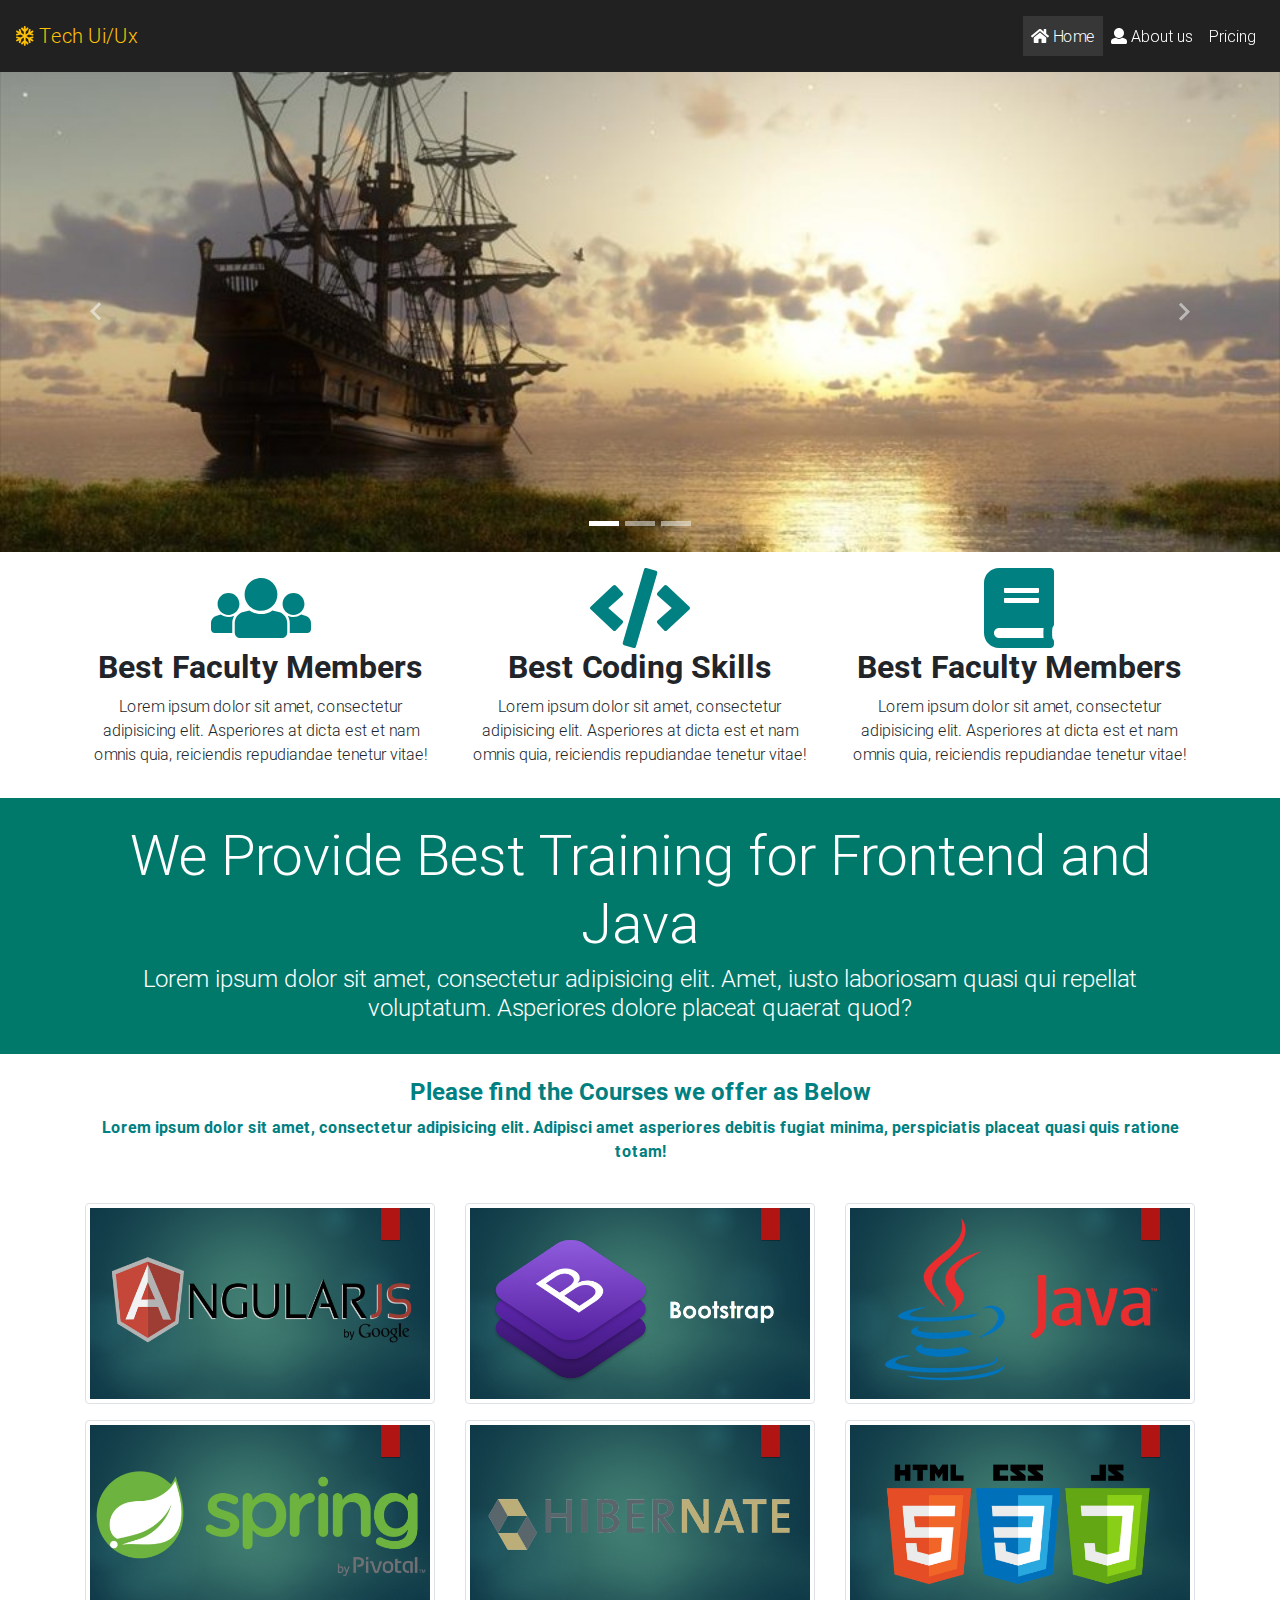
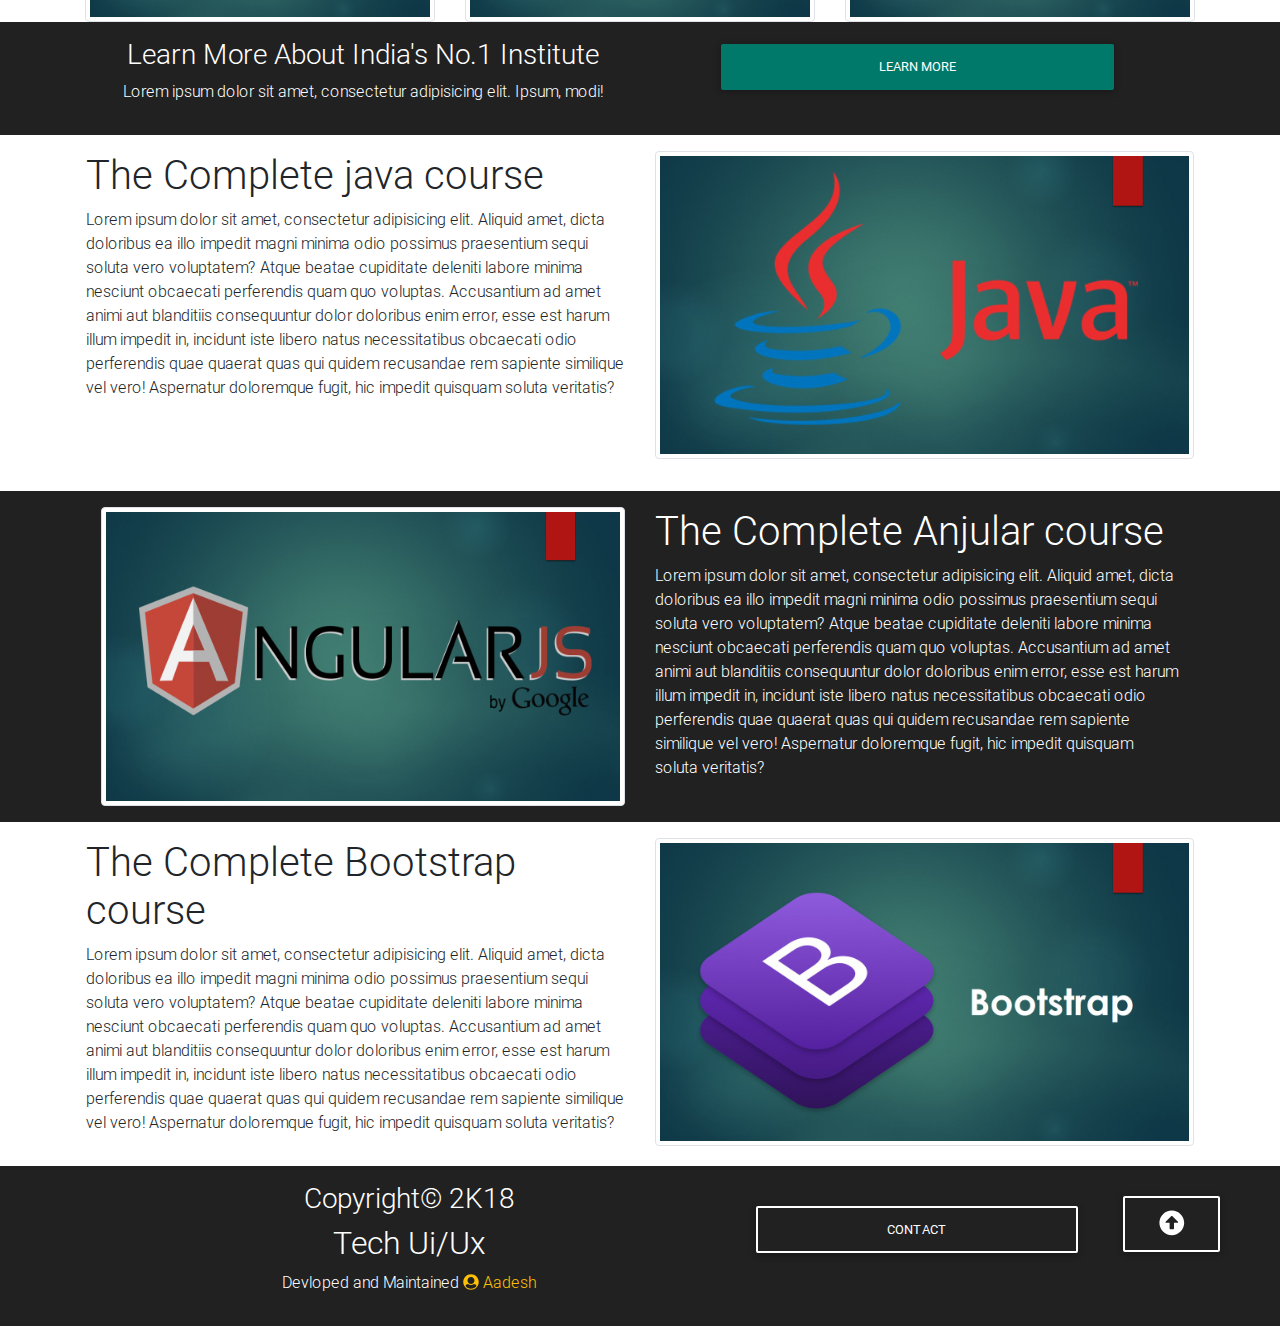
<file: Corprate_Site_bootstrap/index.html>
<!DOCTYPE html>
<html lang="en">
<head>
  <meta charset="UTF-8">
  <title>Tech Ui/Ux</title>
    <link rel="stylesheet" href="bootstrap/css/fontawesome-all.css">
    <link rel="stylesheet" href="bootstrap/css/bootstrap.min.css">
    <link rel="stylesheet" href="bootstrap/css/mdb.css">
    <link rel="stylesheet" href="bootstrap/css/style.css">

</head>
<body>
<!--Main nav-->


<div class="section">
    <nav class="navbar navbar-expand-lg navbar-dark bg-dark p-3">
        <a class="navbar-brand text-warning" href="#">
            <i class="fa fa-snowflake "></i> Tech Ui/Ux
        </a>
        <button class="navbar-toggler" type="button" data-toggle="collapse" data-target="#navbarNav" aria-controls="navbarNav" aria-expanded="false" aria-label="Toggle navigation">
            <span class="navbar-toggler-icon"></span>
        </button>
        <div class="collapse navbar-collapse" id="navbarNav">
            <ul class="navbar-nav ml-auto">
                <li class="nav-item active">
                    <a class="nav-link" href="index.html"><i class="fa fa-home"></i> Home</a>
                </li>
                <li class="nav-item">
                    <a class="nav-link" href="Aboutus.html"><i class="fa fa-user"></i> About us</a>
                </li>
                <li class="nav-item">
                    <a class="nav-link" href="#">Pricing</a>
                </li>
            </ul>
        </div>
    </nav>
</div>


<!--Main Slider-->

<div id="carouselExampleIndicators" class="carousel slide" data-ride="carousel">
    <ol class="carousel-indicators">
        <li data-target="#carouselExampleIndicators" data-slide-to="0" class="active"></li>
        <li data-target="#carouselExampleIndicators" data-slide-to="1"></li>
        <li data-target="#carouselExampleIndicators" data-slide-to="2"></li>
    </ol>
    <div class="carousel-inner">
        <div class="carousel-item active">
            <img class="d-block w-100" src="img/slider1.jpg" alt="First slide">
        </div>
        <div class="carousel-item">
            <img class="d-block w-100" src="img/slider2.jpg" alt="Second slide">
        </div>
        <div class="carousel-item">
            <img class="d-block w-100" src="img/slider3.jpg" alt="Third slide">
        </div>
    </div>
    <a class="carousel-control-prev" href="#carouselExampleIndicators" role="button" data-slide="prev">
        <span class="carousel-control-prev-icon" aria-hidden="true"></span>
        <span class="sr-only">Previous</span>
    </a>
    <a class="carousel-control-next" href="#carouselExampleIndicators" role="button" data-slide="next">
        <span class="carousel-control-next-icon" aria-hidden="true"></span>
        <span class="sr-only">Next</span>
    </a>
</div>


<!--features-section-->
<section>
    <div class="container p-3 ">
        <div class="row text-center">
            <div class="col-md-4">
                <i class="fa fa-users fa-5x text-teal"></i>
                <h2 class="font-weight-bold">Best Faculty Members</h2>
                <p>Lorem ipsum dolor sit amet, consectetur adipisicing elit. Asperiores at dicta est et nam omnis quia, reiciendis repudiandae tenetur vitae!</p>
            </div>
            <div class="col-md-4">
                    <i class="fa fa-code fa-5x text-teal"></i>
                    <h2 class="font-weight-bold">Best Coding Skills</h2>
                    <p>Lorem ipsum dolor sit amet, consectetur adipisicing elit. Asperiores at dicta est et nam omnis quia, reiciendis repudiandae tenetur vitae!</p>
            </div>
            <div class="col-md-4">
                    <i class="fa fa-book fa-5x text-teal"></i>
                    <h2 class="font-weight-bold">Best Faculty Members</h2>
                    <p>Lorem ipsum dolor sit amet, consectetur adipisicing elit. Asperiores at dicta est et nam omnis quia, reiciendis repudiandae tenetur vitae!</p>
            </div>
        </div>
    </div>
</section>

<!--Add-->
<section class="bg-teal">
    <div class="container text-center  text-white p-4">
        <div class="row ">
            <div class="col">
                <h2 class="display-4">We Provide Best Training for Frontend and Java</h2>
                <h4 class="mt-2">Lorem ipsum dolor sit amet, consectetur adipisicing elit. Amet, iusto laboriosam quasi qui repellat voluptatum. Asperiores dolore placeat quaerat quod?</h4>
            </div>
        </div>
    </div>
</section>

<section>
    <div class="container text-center p-4">
        <div class="row text-teal font-weight-bold ">
            <div class="col">
                <h4 class="font-weight-bold">Please find the Courses we offer as Below</h4>
                <p>Lorem ipsum dolor sit amet, consectetur adipisicing elit. Adipisci amet asperiores debitis fugiat minima, perspiciatis placeat quasi quis ratione totam!</p>
            </div>
        </div>
    </div>
</section>

<!--technologies-->
<section >
    <div class="container">
        <div class="row">
            <div class="col-md-4">
                <img src="img/angular.jpg" class="img-fluid img-thumbnail">
            </div>
            <div class="col-md-4">
                <img src="img/bootstrap.jpg" class="img-fluid img-thumbnail">
            </div>
            <div class="col-md-4">
                <img src="img/java.jpg" class="img-fluid img-thumbnail">
            </div>
        </div>
        <div class="row mt-3">
            <div class="col-md-4">
                <img src="img/spring.jpg" class="img-fluid img-thumbnail">
            </div>
            <div class="col-md-4">
                <img src="img/hibernate.jpg" class="img-fluid img-thumbnail">
            </div>
            <div class="col-md-4">
                <img src="img/web_tech.jpg" class="img-fluid img-thumbnail">
            </div>
        </div>
    </div>
</section>

<!--Add-->
<section class="bg-dark text-white text-center">
    <div class="container">
        <div class="row p-3">
            <div class="col-md-6">
                <h3>Learn More About India's No.1 Institute</h3>
                <p>Lorem ipsum dolor sit amet, consectetur adipisicing elit. Ipsum, modi!</p>
            </div>
            <div class="col-md-6">
                <a href="#" class="btn btn-teal w-75">Learn more</a>
            </div>
        </div>
    </div>
</section>

<!--Courses section-->
<section>
    <div class="container p-3 ">
        <div class="row">
            <div class="col-md-6">
                <h1>The Complete java course</h1>
                <p>Lorem ipsum dolor sit amet, consectetur adipisicing elit. Aliquid amet, dicta doloribus ea illo impedit magni minima odio possimus praesentium sequi soluta vero voluptatem? Atque beatae cupiditate deleniti labore minima nesciunt obcaecati perferendis quam quo voluptas. Accusantium ad amet animi aut blanditiis consequuntur dolor doloribus enim error, esse est harum illum impedit in, incidunt iste libero natus necessitatibus obcaecati odio perferendis quae quaerat quas qui quidem recusandae rem sapiente similique vel vero! Aspernatur doloremque fugit, hic impedit quisquam soluta veritatis?</p>
            </div>
            <div class="col-md-6">
                    <img src="img/java.jpg" class="img-fluid img-thumbnail">
            </div>
        </div>
    </div>
</section>
<section class="bg-dark">
    <div class="container">
        <div class="row mt-3 text-white p-3">
            <div class="col-md-6">
                <img src="img/angular.jpg" class="img-fluid img-thumbnail">
            </div>
            <div class="col-md-6">
                <h1>The Complete Anjular course</h1>
                <p>Lorem ipsum dolor sit amet, consectetur adipisicing elit. Aliquid amet, dicta doloribus ea illo impedit magni minima odio possimus praesentium sequi soluta vero voluptatem? Atque beatae cupiditate deleniti labore minima nesciunt obcaecati perferendis quam quo voluptas. Accusantium ad amet animi aut blanditiis consequuntur dolor doloribus enim error, esse est harum illum impedit in, incidunt iste libero natus necessitatibus obcaecati odio perferendis quae quaerat quas qui quidem recusandae rem sapiente similique vel vero! Aspernatur doloremque fugit, hic impedit quisquam soluta veritatis?</p>
            </div>
        </div>
    </div>
</section>
<section>
    <div class="container p-3 ">
        <div class="row">
            <div class="col-md-6">
                <h1>The Complete Bootstrap course</h1>
                <p>Lorem ipsum dolor sit amet, consectetur adipisicing elit. Aliquid amet, dicta doloribus ea illo impedit magni minima odio possimus praesentium sequi soluta vero voluptatem? Atque beatae cupiditate deleniti labore minima nesciunt obcaecati perferendis quam quo voluptas. Accusantium ad amet animi aut blanditiis consequuntur dolor doloribus enim error, esse est harum illum impedit in, incidunt iste libero natus necessitatibus obcaecati odio perferendis quae quaerat quas qui quidem recusandae rem sapiente similique vel vero! Aspernatur doloremque fugit, hic impedit quisquam soluta veritatis?</p>
            </div>
            <div class="col-md-6">
                <img src="img/bootstrap.jpg" class="img-fluid img-thumbnail">
            </div>
        </div>
    </div>
</section>

<!--main footer-->
<footer >
    <section class="bg-dark">
        <div class="container">
            <div class="row text-center bg-dark text-white p-3">
                <div class="col-md-7">
                    <h3>Copyright&copy; 2K18</h3>
                    <h2>Tech Ui/Ux</h2>
                    <p>Devloped and Maintained
                        <a href="https://github.com/Aadeshkale" target="_blank" class="text-warning"><i class="fa fa-user-circle"></i> Aadesh
                        </a>
                    </p>
                </div>
                <div class="col-md-4 p-4">
                    <a href="#" class="btn btn-outline-white btn-block" data-toggle="modal" data-target="#contact">Contact</a>
                </div>
                <div class="col-md-1 mt-2 ml-auto">
                    <a href="#" class="btn btn-outline-white">
                        <i class="fa fa-arrow-alt-circle-up fa-2x"></i>
                    </a>
                </div>
            </div>

        </div>
    </section>
</footer>
<!--model-->
<div class="modal"  id="contact">
    <div class="modal-dialog">
       <div class="modal-content">
           <div class="modal-header bg-teal text-white">
               <h3>Contact Us</h3>
               <a class="close" data-dismiss="modal"><i class="fa fa-window-close"></i></a>
           </div>
           <div class="modal-body">
                <form>
                    <div class="form-group">
                        <input type="text" placeholder="Name" class="form-control">
                    </div>
                    <div class="form-group">
                        <input type="email" placeholder="Email" class="form-control">
                    </div>
                    <div>
                        <textarea cols="5" rows="30" class="my-textarea">
                            Please leave a Comment
                        </textarea>
                    </div>
                </form>

           </div>
           <div class="modal-footer ">
               <a href="#" data-dismiss="modal" class="btn btn-secondary text-dark">Close</a>
               <a href="#" data-dismiss="modal" class="btn btn-success text-dark">Submit</a>
           </div>
       </div>

    </div>

</div>


<script src="bootstrap/js/fontawesome-all.js"></script>
<script src="bootstrap/js/jquery-3.2.1.min.js"></script>
<script src="bootstrap/js/popper.min.js"></script>
<script src="bootstrap/js/bootstrap.min.js"></script>
<script src="bootstrap/js/mdb.min.js"></script>
</body>
</html>
</file>
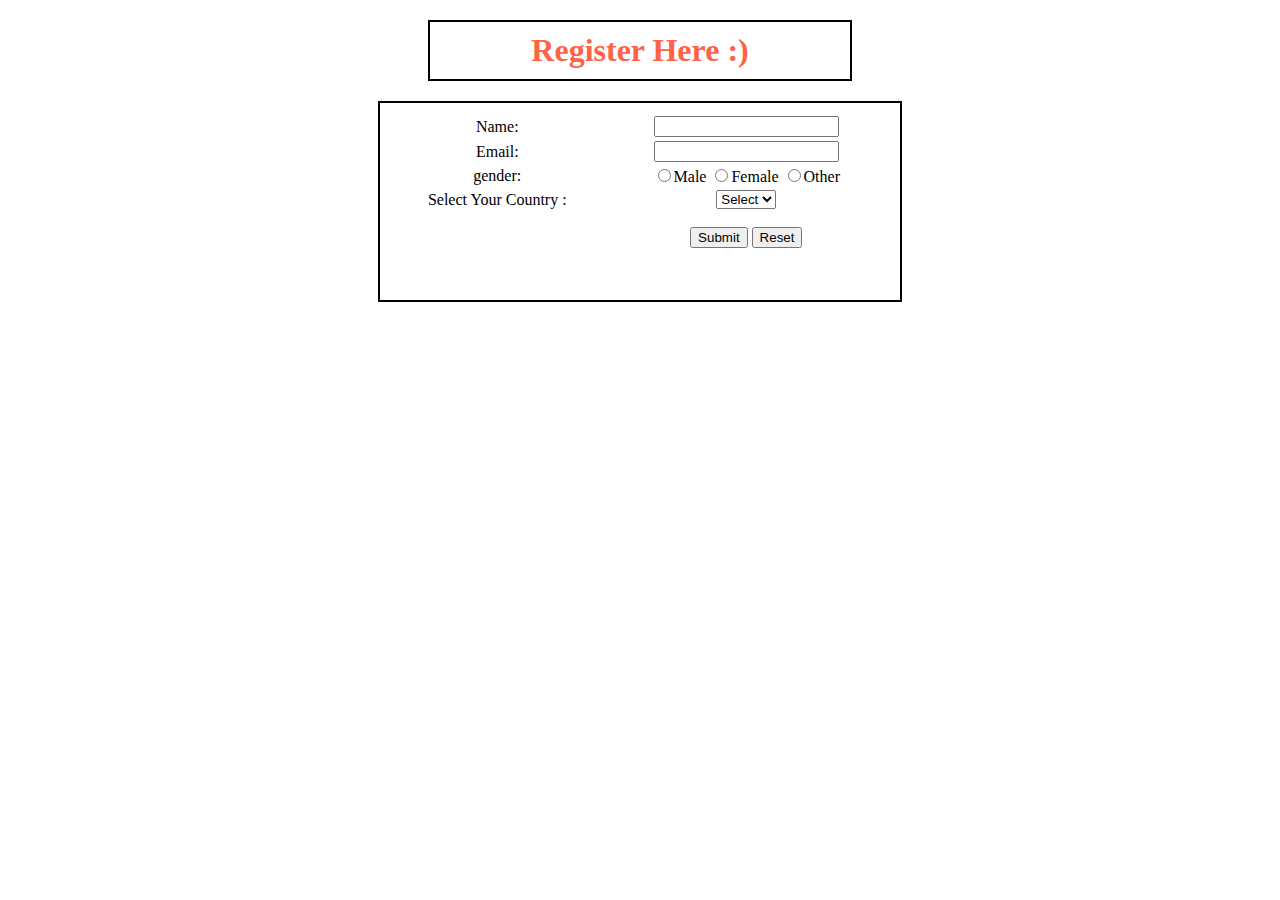
<file: Simple_form_validation2_js/index.html>
<!DOCTYPE <!DOCTYPE html>
<html>
<head>
    <meta charset="utf-8" />
    <meta http-equiv="X-UA-Compatible" content="IE=edge">
    <title>Registration Form</title>
    <meta name="viewport" content="width=device-width, initial-scale=1">
    <link rel="stylesheet" type="text/css" href="css/ui.css">

</head>
<body>
        <header>
            <h1>Register Here :)</h1>
        </header>
        <section>
            
            <div id="myform">
                <form>
                    <table>
                        <tr>
                            <td>Name:</td>
                            <td>
                                <input type="text" id="uname" maxlength="30">
                            </td>
                        </tr>
                        <tr>
                            <td>Email:</td>
                            <td>
                                <input type="email" id="uemail" maxlength="100">
                            </td>
                        </tr>
                        <tr>
                            <td>gender:</td>
                            <td>
                                <input id="genm" type="radio" value="male" name="gen">Male
                                <input id="genf" type="radio" value="Female" name="gen">Female
                                <input id="geno" type="radio" value="Other" name="gen">Other
                            </td>
                        </tr>
                        <tr>
                            <td>Select Your Country :</td>
                            <td>
                                <select id="cou">
                                    <option>Select</option>
                                    <option value="india">India</option>
                                    <option value="other">Other</option>
                                </select>
                            </td>
                        </tr>
                        <tr>
                            <td></td>
                            <td>
                                <input id="mcou" type="text" placeholder="Enter country">
                            </td>
                        </tr>
                        <tr>
                            <td></td>
                            <td>
                                <input class="fbtn" id="btns" type="button" value="Submit">
                                <input class="fbtn" id="btnr" type="reset" >
                            </td>
                        </tr>
                        <tr>
                            <td></td>
                            <td>
                                <h3 id="msg"></h3>
                            </td>
                        </tr>
                    </table>    
                </form>
            </div>
        </section>
<footer>

</footer>
<script src="js/ui.js"></script>
</body>
</html>
</file>
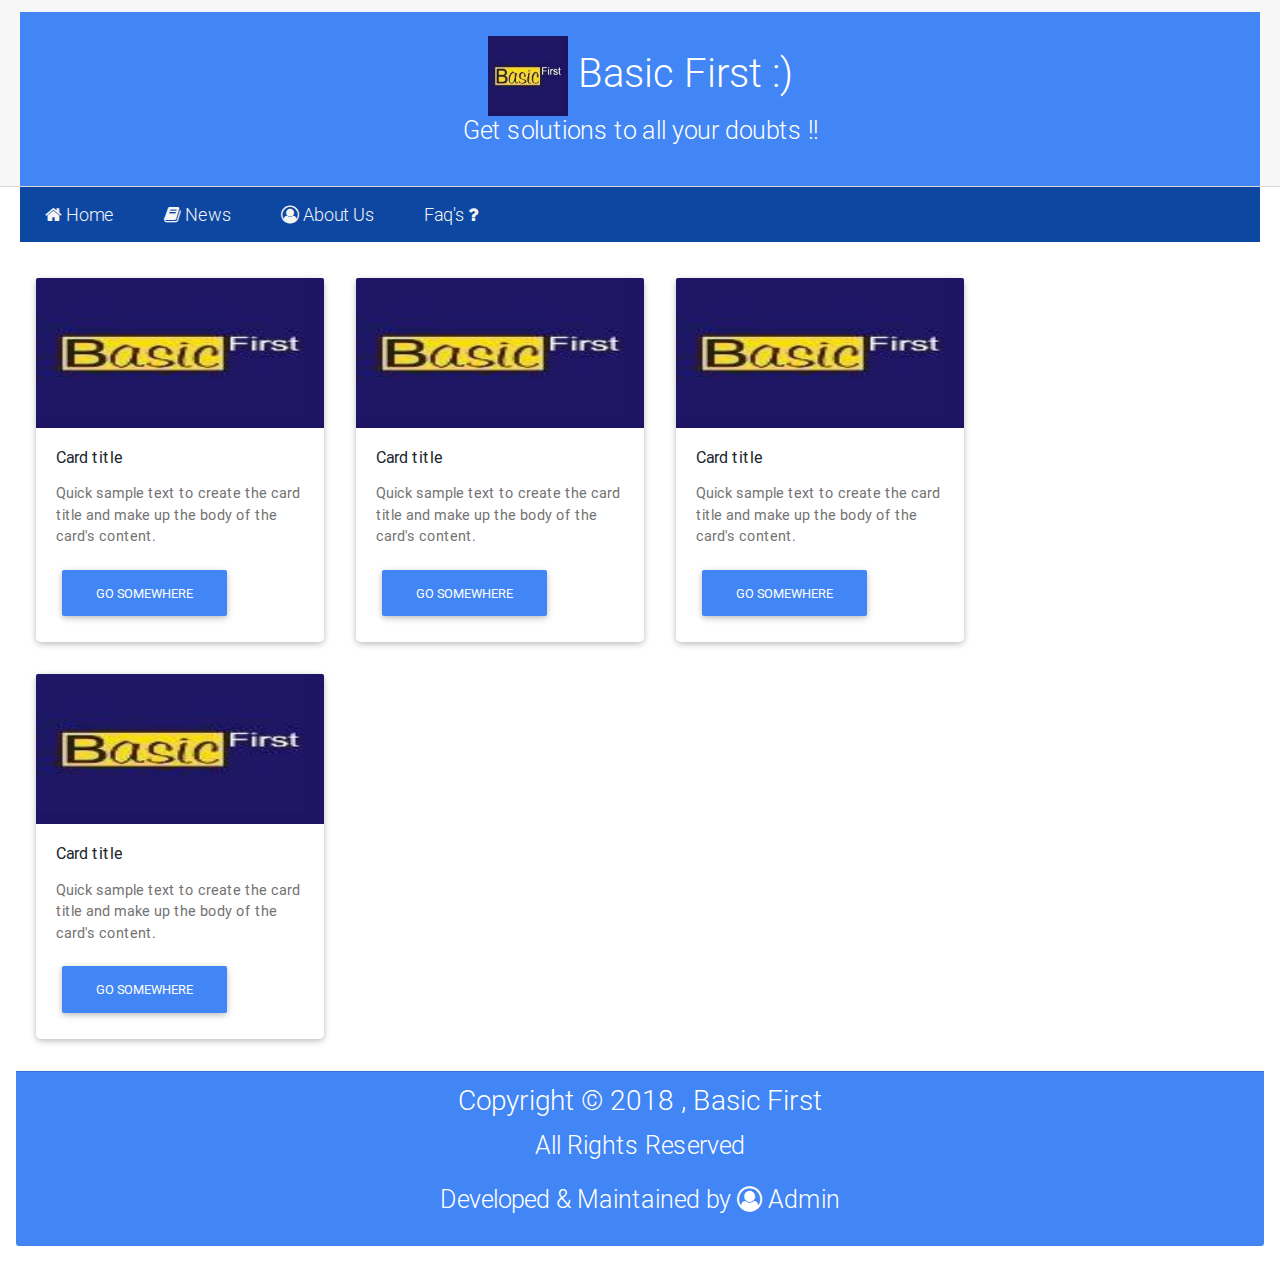
<file: BasicFirst/BasicFirst.html>
<!DOCTYPE html>
<html lang="en">
<head>
  <meta charset="UTF-8">
  <title>BasicFirst</title>
  <link rel="icon" href="img/Basicicon.jpg"  >
  <link rel="stylesheet" href="Bootstrap/css/bootstrap.css">
  <link rel="stylesheet" href="Bootstrap/css/mdb.css">
  <link rel="stylesheet" href="https://maxcdn.bootstrapcdn.com/font-awesome/4.7.0/css/font-awesome.min.css">
  <link rel="stylesheet" href="Bootstrap/css/mystyle.css">
</head>
<body>
<header class="card-header">
    <h1 class="bg-primary text-white p-4 text-center"><img src="img/Basicicon.jpg"> Basic First :)
        <p> Get solutions to all your doubts !!</p>

    </h1>

</header>
    <nav>
        <ul>
            <li><a href="#"><i class="fa fa-home"></i> Home</a></li>
            <li><a href="#"><i class="fa fa-book"></i> News</a></li>
            <li><a href="#"><i class="fa fa-user-circle-o"></i> About Us</a></li>
            <li><a href="#">Faq's <i class="fa fa-question"></i></a></li>
        </ul>

    </nav>

    <section >
        <div class="card float-left m-3" style="width: 18rem;">
            <img class="card-img-top" src="img/Basicicon.jpg" alt="Card image cap">
            <div class="card-body">
                <h5 class="card-title">Card title</h5>
                <p class="card-text">Quick sample text to create the card title and make up the body of the card's content.</p>
                <a href="#" class="btn btn-primary">Go somewhere</a>
            </div>
        </div>

        <div class="card float-left m-3" style="width: 18rem;">
            <img class="card-img-top" src="img/Basicicon.jpg" alt="Card image cap">
            <div class="card-body">
                <h5 class="card-title">Card title</h5>
                <p class="card-text">Quick sample text to create the card title and make up the body of the card's content.</p>
                <a href="#" class="btn btn-primary">Go somewhere</a>
            </div>
        </div>

        <div class="card float-left m-3" style="width: 18rem;">
            <img class="card-img-top" src="img/Basicicon.jpg" alt="Card image cap">
            <div class="card-body">
                <h5 class="card-title">Card title</h5>
                <p class="card-text">Quick sample text to create the card title and make up the body of the card's content.</p>
                <a href="#" class="btn btn-primary">Go somewhere</a>
            </div>
        </div>

        <div class="card float-left m-3" style="width: 18rem;">
            <img class="card-img-top" src="img/Basicicon.jpg" alt="Card image cap">
            <div class="card-body">
                <h5 class="card-title">Card title</h5>
                <p class="card-text">Quick sample text to create the card title and make up the body of the card's content.</p>
                <a href="#" class="btn btn-primary">Go somewhere</a>
            </div>
        </div>


    </section>
    <div class="clearfix"></div>



<footer class="card-footer bg-primary m-3">
    <h3 class="text-white text-center">Copyright &copy; 2018 , Basic First</h3>
    <p class="text-white  text-center">All Rights Reserved</p>
    <p class="text-white text-center">Developed & Maintained by <i class="fa fa-user-circle-o"></i> Admin</p>
</footer>

</body>
</html>
</file>
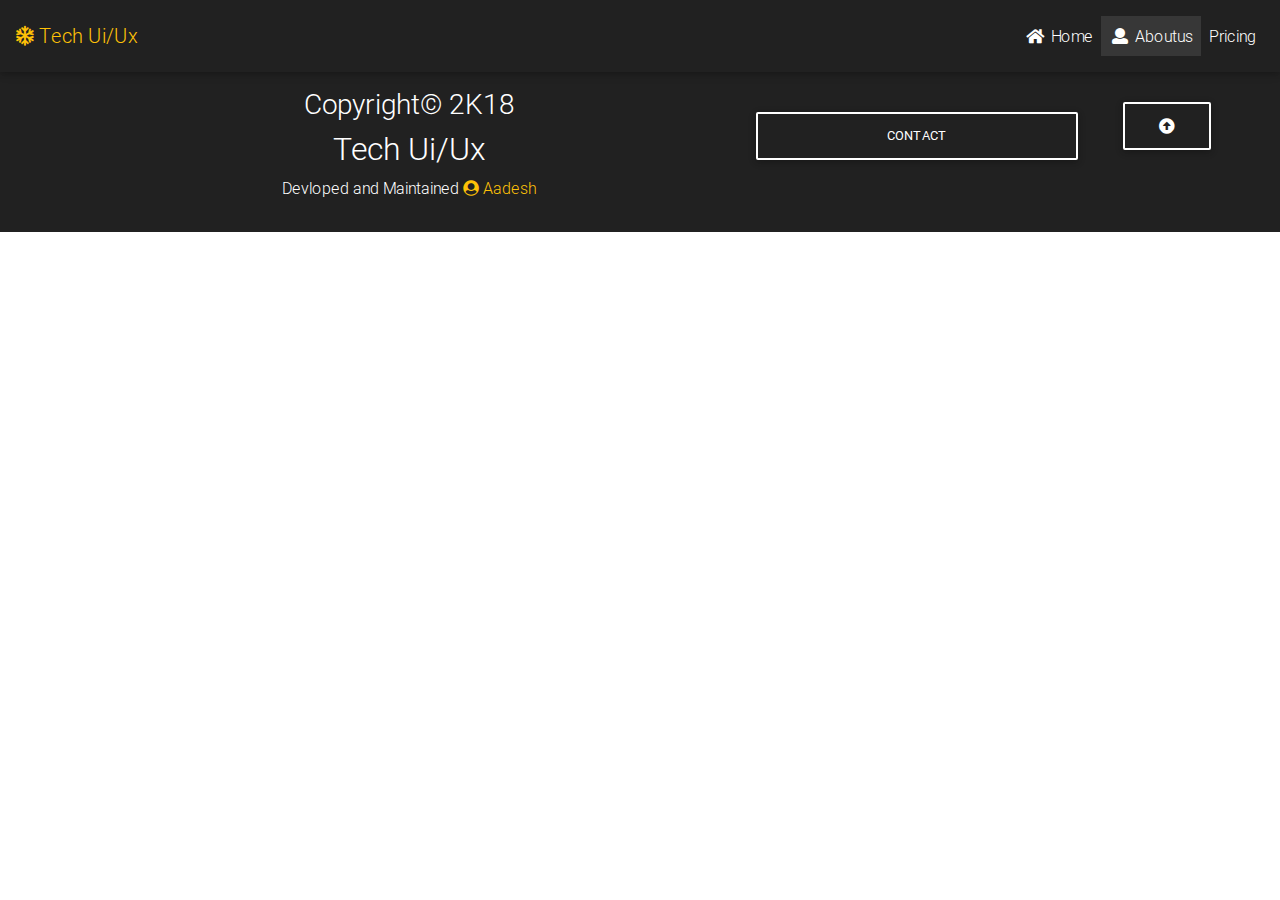
<file: Corprate_Site_bootstrap/Aboutus.html>
<!DOCTYPE html>
<html lang="en">
<head>
  <meta charset="UTF-8">
  <title>Aboutus.html</title>
    <link rel="stylesheet" href="bootstrap/css/fontawesome-all.css">
    <link rel="stylesheet" href="bootstrap/css/bootstrap.min.css">
    <link rel="stylesheet" href="bootstrap/css/mdb.css">
    <link rel="stylesheet" href="bootstrap/css/style.css">


</head>
<body>

<!--Main nav-->


<div class="section">
    <nav class="navbar navbar-expand-lg navbar-dark bg-dark p-3">
        <a class="navbar-brand text-warning" href="#">
            <i class="fa fa-snowflake "></i> Tech Ui/Ux
        </a>
        <button class="navbar-toggler" type="button" data-toggle="collapse" data-target="#navbarNav" aria-controls="navbarNav" aria-expanded="false" aria-label="Toggle navigation">
            <span class="navbar-toggler-icon"></span>
        </button>
        <div class="collapse navbar-collapse" id="navbarNav">
            <ul class="navbar-nav ml-auto">
                <li class="nav-item">
                    <a class="nav-link" href="index.html"><i class="fa fa-home"></i> Home</a>
                </li>
                <li class="nav-item active">
                    <a class="nav-link" href="Aboutus.html"><i class="fa fa-user active"></i> Aboutus</a>
                </li>
                <li class="nav-item">
                    <a class="nav-link" href="#">Pricing</a>
                </li>
            </ul>
        </div>
    </nav>
</div>


<!--main footer-->
<footer >
    <section class="bg-dark">
        <div class="container">
            <div class="row text-center bg-dark text-white p-3">
                <div class="col-md-7">
                    <h3>Copyright&copy; 2K18</h3>
                    <h2>Tech Ui/Ux</h2>
                    <p>Devloped and Maintained
                        <a href="https://github.com/Aadeshkale" target="_blank" class="text-warning"><i class="fa fa-user-circle"></i> Aadesh
                        </a>
                    </p>
                </div>
                <div class="col-md-4 p-4">
                    <a href="#" class="btn btn-outline-white btn-block" data-toggle="modal" data-target="#contact">Contact</a>
                </div>
                <div class="col-md-1 mt-2 ml-auto">
                    <a href="#" class="btn btn-outline-white">
                        <i class="fa fa-arrow-alt-circle-up fa-2x"></i>
                    </a>
                </div>
            </div>

        </div>
    </section>
</footer>

<!--model-->
<div class="modal"  id="contact">
    <div class="modal-dialog">
        <div class="modal-content">
            <div class="modal-header bg-teal text-white">
                <h3>Contact Us</h3>
                <a class="close" data-dismiss="modal"><i class="fa fa-window-close"></i></a>
            </div>
            <div class="modal-body">
                <form>
                    <div class="form-group">
                        <input type="text" placeholder="Name" class="form-control">
                    </div>
                    <div class="form-group">
                        <input type="email" placeholder="Email" class="form-control">
                    </div>
                    <div>
                        <textarea cols="5" rows="30" class="my-textarea">
                            Please leave a Comment
                        </textarea>
                    </div>
                </form>

            </div>
            <div class="modal-footer ">
                <a href="#" data-dismiss="modal" class="btn btn-secondary text-dark">Close</a>
                <a href="#" data-dismiss="modal" class="btn btn-success text-dark">Submit</a>
            </div>
        </div>

    </div>

</div>


</body>
</html>
</file>
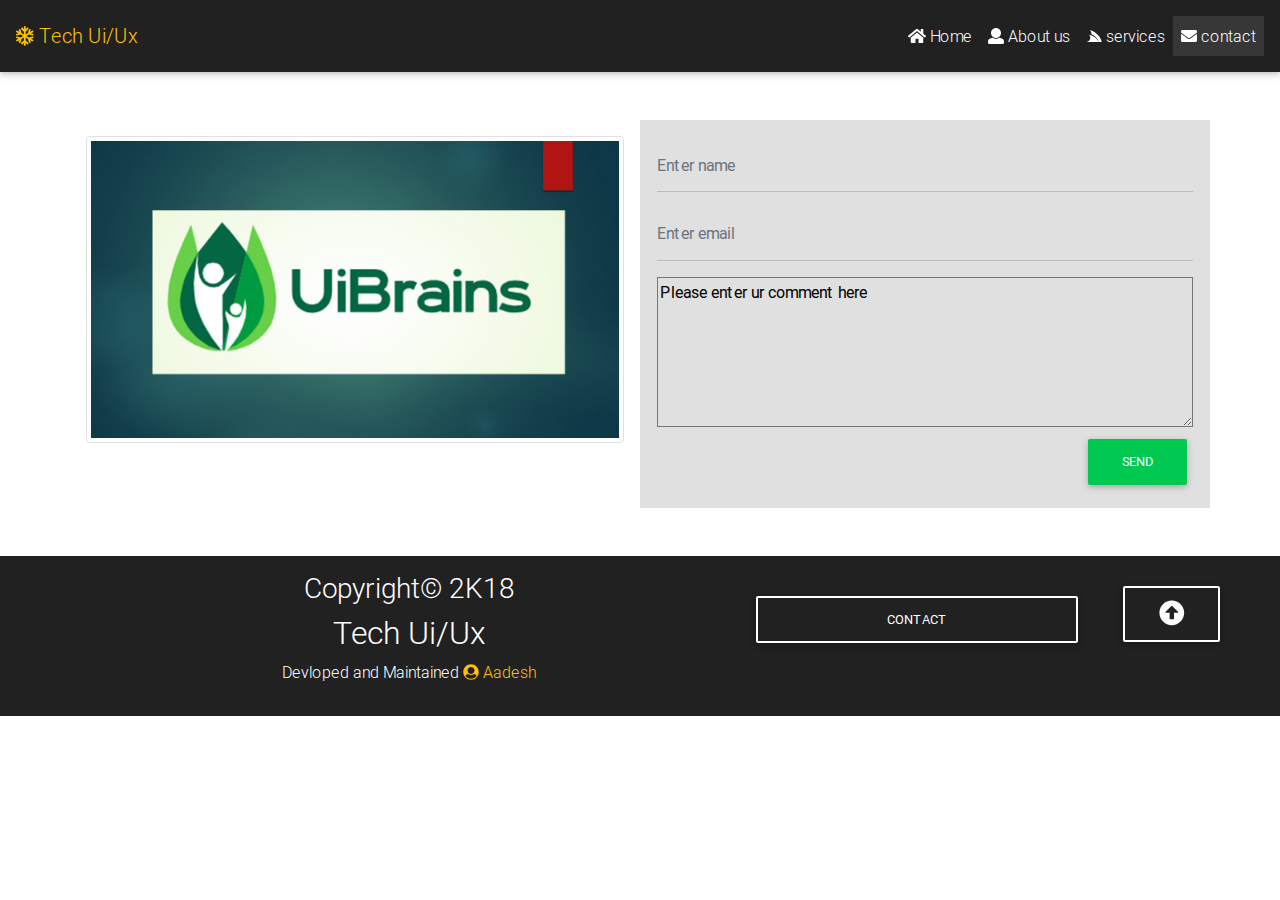
<file: Corprate_Site_bootstrap/contact.html>
<!DOCTYPE html>
<html lang="en">
<head>
    <meta charset="UTF-8">
    <title>Tech Ui/Ux</title>
    <link rel="stylesheet" href="bootstrap/css/fontawesome-all.css">
    <link rel="stylesheet" href="bootstrap/css/bootstrap.min.css">
    <link rel="stylesheet" href="bootstrap/css/mdb.css">
    <link rel="stylesheet" href="bootstrap/css/style.css">

</head>
<body>
<!--Main nav-->


<div class="section">
    <nav class="navbar navbar-expand-lg navbar-dark bg-dark p-3">
        <a class="navbar-brand text-warning" href="#">
            <i class="fa fa-snowflake "></i> Tech Ui/Ux
        </a>
        <button class="navbar-toggler" type="button" data-toggle="collapse" data-target="#navbarNav" aria-controls="navbarNav" aria-expanded="false" aria-label="Toggle navigation">
            <span class="navbar-toggler-icon"></span>
        </button>
        <div class="collapse navbar-collapse" id="navbarNav">
            <ul class="navbar-nav ml-auto">
                <li class="nav-item ">
                    <a class="nav-link" href="index.html"><i class="fa fa-home"></i> Home</a>
                </li>
                <li class="nav-item">
                    <a class="nav-link" href="Aboutus.html"><i class="fa fa-user"></i> About us</a>
                </li>
                <li class="nav-item">
                    <a class="nav-link" href="services.html"><i class="fab fa-servicestack"></i> services</a>
                </li>
                <li class="nav-item active">
                    <a class="nav-link" href="contact.html"><i class="fa fa-envelope"></i> contact</a>
                </li>
            </ul>
        </div>
    </nav>
</div>
<!--contact section-->

<section class="p-5">
    <div class="container">
        <div class="row">
          <div class="col-md-6 p-3">
              <img src="img/uibrains.jpg" class="img-fluid img-thumbnail">
          </div>
            <div class="col-md-6 border p-3 bg-light">
                <form class="form ">
                    <div class="form-group">
                        <input type="text" class="form-control" placeholder="Enter name" required>
                    </div>
                    <div class="form-group">
                        <input type="email" class="form-control" placeholder="Enter email" required>
                    </div>
                    <textarea  class="mytext-area" required>Please enter ur comment here
                    </textarea>
                    <div class="text-right">
                        <button type="submit" class=" btn btn-success">Send</button>
                    </div>
                </form>
            </div>
        </div>
    </div>
</section>





<!--main footer-->
<footer >
    <section class="bg-dark">
        <div class="container">
            <div class="row text-center bg-dark text-white p-3">
                <div class="col-md-7">
                    <h3>Copyright&copy; 2K18</h3>
                    <h2>Tech Ui/Ux</h2>
                    <p>Devloped and Maintained
                        <a href="https://github.com/Aadeshkale" target="_blank" class="text-warning"><i class="fa fa-user-circle"></i> Aadesh
                        </a>
                    </p>
                </div>
                <div class="col-md-4 p-4">
                    <a href="#" class="btn btn-outline-white btn-block" data-toggle="modal" data-target="#contact">Contact</a>
                </div>
                <div class="col-md-1 mt-2 ml-auto">
                    <a href="#" class="btn btn-outline-white">
                        <i class="fa fa-arrow-alt-circle-up fa-2x"></i>
                    </a>
                </div>
            </div>

        </div>
    </section>
</footer>
<!--model-->
<div class="modal"  id="contact">
    <div class="modal-dialog">
        <div class="modal-content">
            <div class="modal-header bg-dark text-white">
                <h3>Contact Us</h3>
                <a class="close" data-dismiss="modal"><i class="fa fa-window-close"></i></a>
            </div>
            <div class="modal-body">
                <form>
                    <div class="form-group">
                        <input type="text" placeholder="Name" class="form-control">
                    </div>
                    <div class="form-group">
                        <input type="email" placeholder="Email" class="form-control">
                    </div>
                    <div>
                        <textarea cols="5" rows="30" class="mytext-area">
                            please live a comment
                        </textarea>
                    </div>
                </form>

            </div>
            <div class="modal-footer ">
                <a href="#" data-dismiss="modal" class="btn btn-secondary text-dark">Close</a>
                <a href="#" data-dismiss="modal" class="btn btn-success text-dark">Submit</a>
            </div>
        </div>

    </div>

</div>


<script src="bootstrap/js/fontawesome-all.js"></script>
<script src="bootstrap/js/jquery-3.2.1.min.js"></script>
<script src="bootstrap/js/popper.min.js"></script>
<script src="bootstrap/js/bootstrap.min.js"></script>
<script src="bootstrap/js/mdb.min.js"></script>
</body>
</html>
</file>
<file: Corprate_Site_bootstrap/bootstrap/css/style.css>
/* Your custom styles */
.carousel .carousel-indicators li {
    max-width: 30px;
    height: 5px;
    border-radius: 0% !important;
    cursor: pointer;
}
.text-teal{
    color:teal;
}
.my-card:hover{
    background: teal;
    color: white;
}
.my-icon:hover{
background: teal;
color: white;
}
.mytext-area{
    height: 150px;
}
</file>
<file: Simple_form_validation2_js/css/ui.css>
header h1{
    text-align: center;
    padding: 10px;
    color: tomato;
    border: 2px solid black;
    width: 400px;
    margin: 20px auto;
}
#myform{
    border: 2px solid black;
    width: 500px;
    margin: 10px auto;
    padding: 10px;
}
#myform table{
    text-align: center;
    width: 100%;
}
.fbtn{
    margin-top: 10px;   
}
#msg{
    margin-top:5px; 
    color: red; 
}
#mcou{ 
    display: none;
}
</file>
<file: BasicFirst/Bootstrap/css/mystyle.css>
header img {
    width: 80px;
    height: 80px;
}
nav{
    width: 100%;
}
nav ul{
    list-style-type: none;
    margin: 0px 20px;
    padding: 0px;
    overflow: hidden;
    background-color: #0D47A1;
}
nav ul li a{
    float: left;
    font-size: 18px;
    display: inline-block;
    padding: 14px 25px;
    color: whitesmoke;
}
nav ul li a:hover {
    background-color: #00acc1;
    color: black;
}
header p{
    font-size: 25px;
}
.card-header{
    padding-bottom:0px ;
}
header h1{
    margin-bottom: 0px;
}
.card-footer h3{
    margin-bottom: 10px;
}
.card-footer p{
    font-size: 25px;
}
section img{
    width: 150px;
    height: 150px;
}
section{
    margin: 20px;
}
</file>
